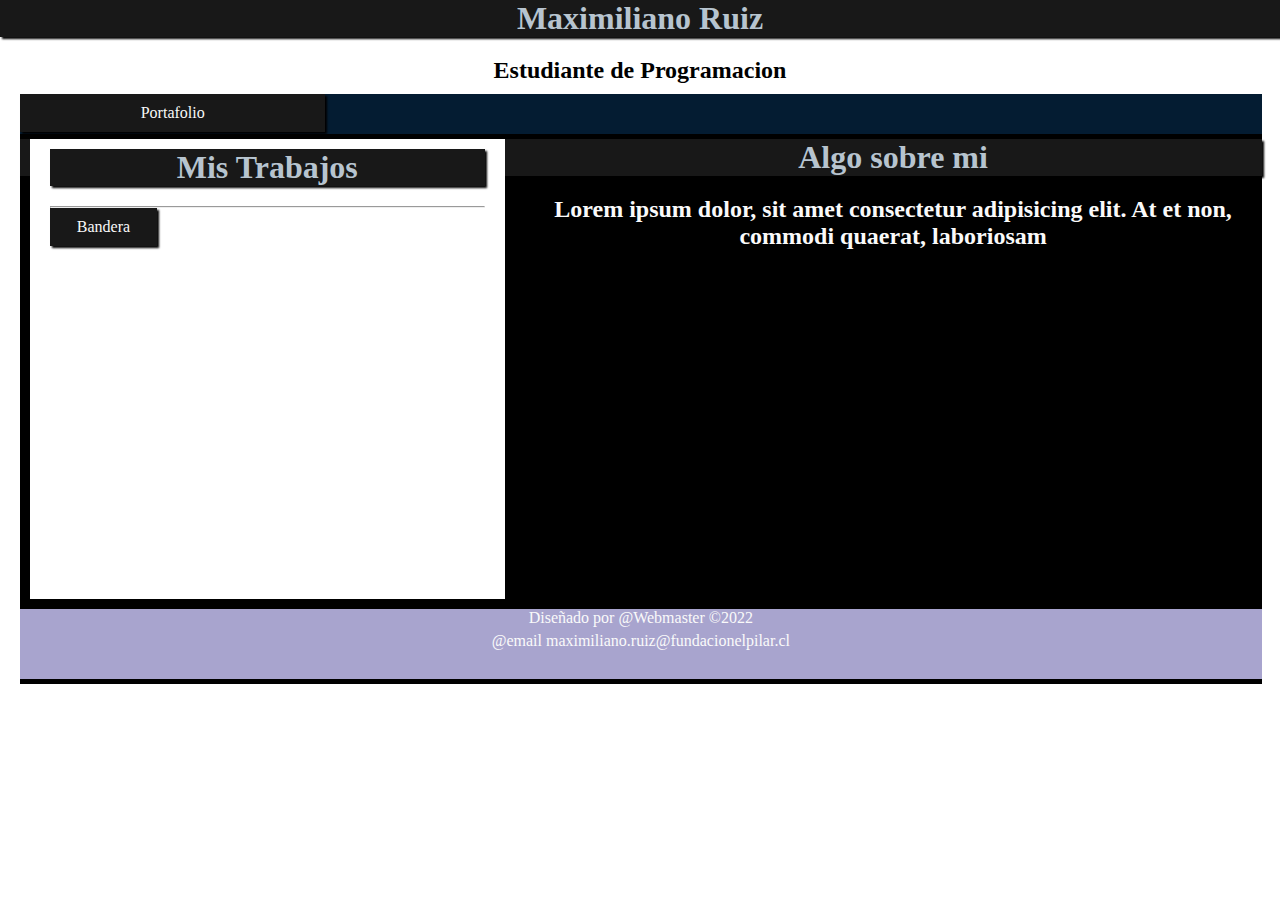
<file: index.html>
<!DOCTYPE html>
<html lang="es">
<head>
	<meta charset="UTF-8">
	<meta name="viewport" content="width=device-width, initial-scale=1.0">
	<title>Portafolio</title>
</head>
<body>
	<h1>Maximiliano Ruiz</h1>
	<h2>Estudiante de Programacion</h2>
	<html lang="es">
	<style type="text/css">
		* {
			margin: 0;
			padding: 0;
		}
		h2{
			text-align: center;
		}

		a {
			color: #F9F9F9;
			background: #181818;
			text-decoration: none;
			display: inline-block;
			width: 24.6%;
			text-align: center;
			padding-top: 10px;
			padding-bottom: 10px;
			box-shadow: 2px 2px 2px black;
		}

		div {
			background: #000000;
			color: rgb(250, 250, 250);
			width: 97%;
			height: 590px;
			margin-left: 20px;
			margin-top: 10px;
			margin-right: 20px;
			display: inline-block;

		}

		h1 {
			text-align: center;
			margin-bottom: 20px;
			color: #B7C4CF;
			box-shadow: 2px 2px 2px black;
			background: #181818;
		}



	</style>
</head>
<body>
	<div>
		<!--Este es el menu-->
		<div style="margin: 0 0 5px 0;background:#041C32;width:100%;height:40px;color:#fff;display:inline-block">
			<a>Portafolio</a>
		</div><!--fin del menu-->

		<!--este es el lado izquierdo-->
		 <div style="margin-left: 10px;margin-top: 0;background:#fff;width:35%;height:440px;color:#fff;padding:10px 20px;float: left;
		 ">
		 
		 	 <h1>Mis Trabajos</h1> 
		 	<hr>
		 
		 	<a href="bandera.html">Bandera</a>
		 </div>

		 <!--contenedor lado drecho--> 
		
		<h1>Algo sobre mi</h1>

		<h2>Lorem ipsum dolor, sit amet consectetur adipisicing elit. At et non, commodi quaerat, laboriosam</h2>

		<!--ESTA ES LA SECCIÓN FOOTER O PIE DE PÁGINA-->
		<div style="height: 70px; width: 100%;margin: 10px 0 0 0;background: #A8A4CE;padding:0 0;">
			<p style="text-align:center; margin-bottom:5px">Diseñado por @Webmaster &copy;2022</p>
			<p style="text-align:center; margin: 0 0">@email maximiliano.ruiz@fundacionelpilar.cl</p>
		</div>

	</div>
	

</body>
</html>

</body>
</html>
</file>
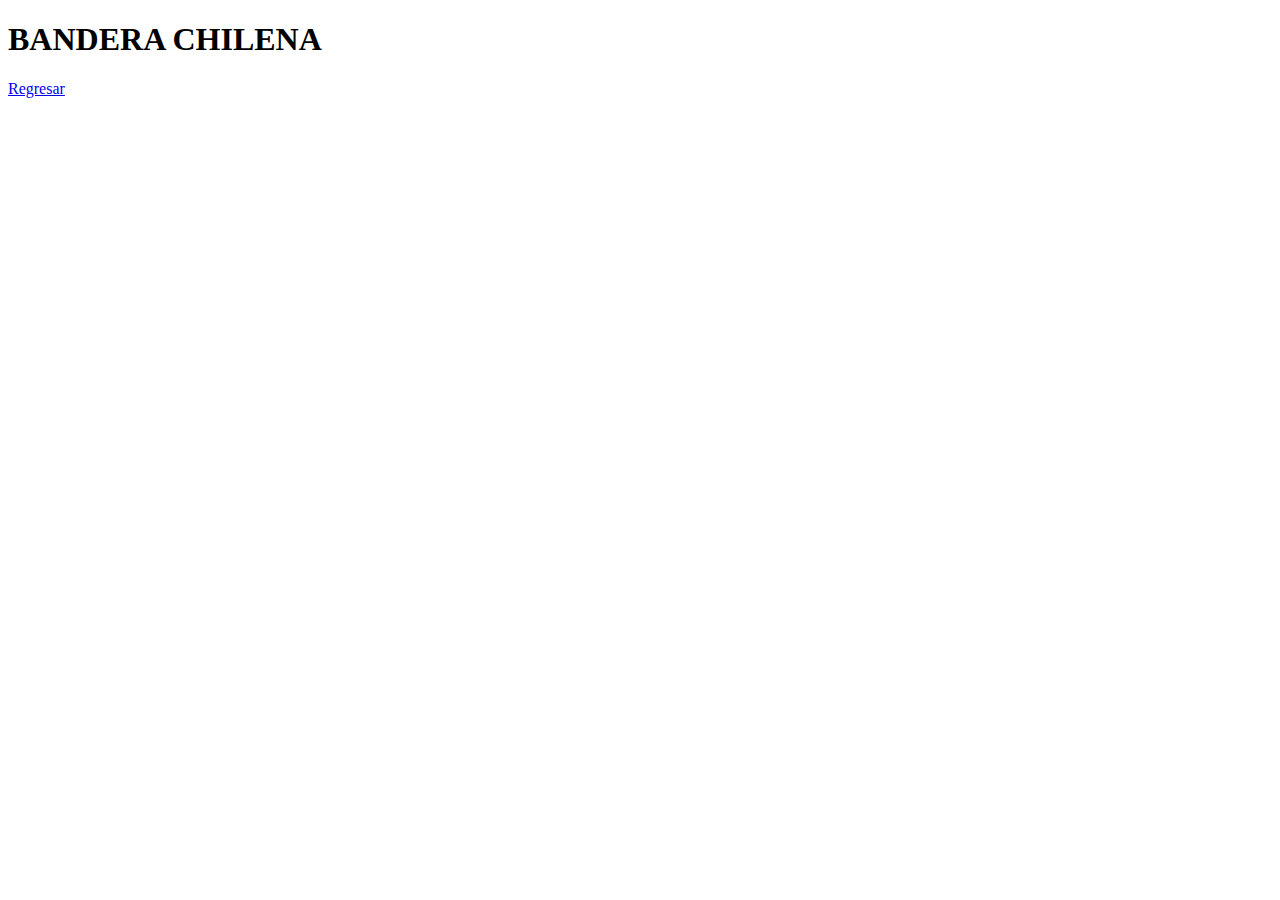
<file: bandera.html>
<!DOCTYPE html>
<html lang="es">
<head>
	<meta charset="UTF-8">
	<meta name="viewport" content="width=device-width, initial-scale=1.0">
	<title>bandera</title>
</head>
<h1>BANDERA CHILENA</h1>
<body>
	<a href="index.html">Regresar</a>
<style>
 
</style>



</body>




</html>
</file>
